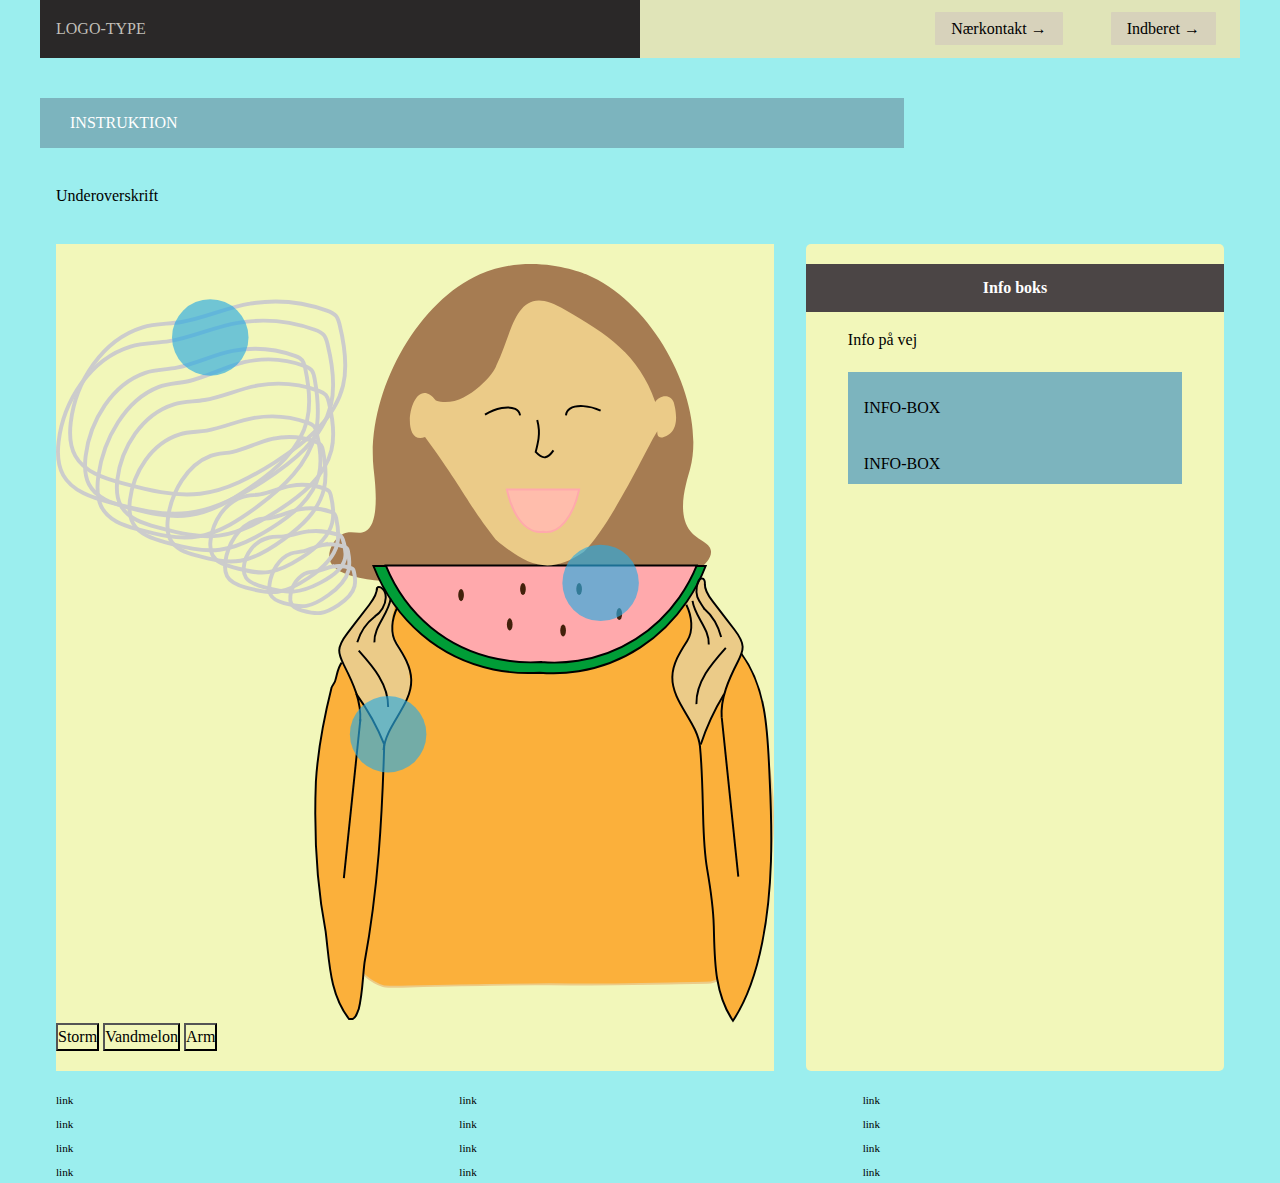
<file: instruction.html>
<!DOCTYPE html>
<html lang="en">
  <head>
    <meta charset="UTF-8" />
    <meta http-equiv="X-UA-Compatible" content="IE=edge" />
    <meta name="viewport" content="width=device-width, initial-scale=1.0" />
    <link rel="stylesheet" href="css/reset.css" />
    <link rel="stylesheet" href="css/custom.css" />
    <link rel="stylesheet" href="css/fonts.css" />
    <link rel="stylesheet" href="css/general.css" />
    <link rel="stylesheet" href="css/layout.css" />
    <link rel="stylesheet" href="css/burger.css" />
    <link rel="stylesheet" href="css/cards.css" />
    <link rel="stylesheet" href="css/infographic.css" />
    <link rel="icon" type="image/png" href="img/fav.png" />
    <title>Emergency Site</title>
  </head>
  <body id="instruction">
    <header>
      <nav>
        <div id="logotype-wrapper" class="logo">
          <a href="index.html"> LOGO-TYPE </a>
        </div>
        <ul class="menu">
          <li><a class="menuItem" href="instruction.html">Nærkontakt </a></li>
          <li><a class="menuItem" href="register.html">Indberet</a></li>
        </ul>
        <button class="burger">
          <span class="line"></span>
          <span class="line"></span>
          <span class="line"></span>
        </button>
      </nav>
    </header>

    <main>
      <h1>INSTRUKTION</h1>
      <p>Underoverskrift</p>
      <section class="info-graphic">
        <svg xmlns="http://www.w3.org/2000/svg" viewBox="0 0 368.93 389.75">
          <defs>
            <style>
              .cls-1 {
                fill: #a67c52;
              }

              .cls-2 {
                fill: #009d37;
              }

              .cls-2,
              .cls-3,
              .cls-4,
              .cls-5,
              .cls-6,
              .cls-7,
              .cls-8 {
                stroke-miterlimit: 10;
              }

              .cls-2,
              .cls-5,
              .cls-7,
              .cls-8 {
                stroke: #000;
              }

              .cls-9 {
                fill: #ebcb88;
              }

              .cls-3 {
                stroke: #ebcb88;
              }

              .cls-3,
              .cls-7 {
                fill: #fbb03b;
              }

              .cls-4 {
                stroke: #ccc;
                stroke-width: 2px;
              }

              .cls-4,
              .cls-5 {
                fill: none;
              }

              .cls-6 {
                fill: #ffbdac;
                stroke: #ffa9ac;
              }

              .cls-10 {
                fill: #29abe2;
                opacity: 0.65;
              }

              .cls-11 {
                fill: #42210b;
              }

              .cls-8 {
                fill: #ffa9ac;
              }
            </style>
          </defs>
          <g id="Lag_1" data-name="Lag 1">
            <path
              class="cls-3"
              d="M367.55,267.04c4.84,45.5-11.14,98.15-31.14,102.18-.42.08-7.4.21-21.36.46-14.23.25-21.35.38-27.93.46-20.58.24-21.45-.13-41.1,0-19.55.13-45.98.68-57.33.92-18.78.39-19.08.48-20.6,0-25.94-8.16-36.76-64.19-32.66-104.02,5.81-56.49,47.96-141.62,116.06-141.62,68.29,0,110.1,85.6,116.06,141.62Z"
            />
            <path
              class="cls-9"
              d="M164.99,239.92c.42.59.83,1.18,1.22,1.79.18.27,1.06,1.32.96,1.59l2.95.4c-.17-2.41,1.13-4.64,2.25-6.69s2.33-3.85,3.5-5.78,2.13-3.86,2.94-5.94c.74-1.91,2.14-3.33,2.4-5.42.21-1.7-2.52-1.99-2.95-.4s-1.05,3.2-1.85,4.71l2.59,1.51c1.98-3.71,3.04-7.78,3.12-11.99.03-1.93-2.97-1.93-3,0-.06,3.68-.98,7.23-2.71,10.47-.91,1.7,1.68,3.22,2.59,1.51s1.65-3.53,2.16-5.42l-2.95-.4c-.11.92-.87,1.73-1.33,2.5-.55.92-.86,1.92-1.26,2.91-.85,2.09-2.06,4.01-3.26,5.91s-2.39,3.84-3.4,5.86-2.01,4.26-1.85,6.64c.12,1.73,2.34,1.99,2.95.4.73-1.91-1.46-4.24-2.49-5.69-1.11-1.56-3.71-.07-2.59,1.51h0Z"
            />
            <path
              class="cls-9"
              d="M327.41,237.06c.12.13.23.26.34.39-.09-.11-.08-.11,0,0,.05.07.1.14.15.21.19.28.37.58.52.88.08.15.15.31.23.46.06.13.06.13,0,0,.03.08.06.16.1.24.13.34.25.69.35,1.05s.18.68.25,1.02c.04.17.07.34.1.52.01.09.03.17.04.26,0,.03.05.31.02.13s.01.1.02.13c.01.09.02.17.03.26.02.17.04.35.05.53.03.37.05.74.07,1.11.03.78.67,1.54,1.5,1.5.89-.04,1.41-.66,1.5-1.5,0-.05.08-.63.04-.32.02-.14.04-.29.07-.43.06-.34.12-.67.19-1,.14-.64.31-1.28.52-1.9.42-1.3.8-2.16,1.53-3.44.39-.68.18-1.67-.54-2.05s-1.64-.19-2.05.54c-1.51,2.66-2.41,5.57-2.75,8.61h3c-.14-3.34-.83-6.75-3.13-9.31-.53-.59-1.59-.57-2.12,0-.57.63-.56,1.5,0,2.12h0Z"
            />
            <path
              class="cls-9"
              d="M167.18,170.52s.08-.05.11-.07c.13-.09.27-.19.38-.3s.21-.25.3-.38c.03-.04.05-.07.07-.11.07-.14.14-.3.19-.45,0-.02.01-.03.02-.05,0-.01,0-.03.01-.04l.05-.4c0-.21-.04-.4-.13-.58-.06-.19-.16-.35-.31-.48-.02-.02-.03-.03-.05-.05-.03-.03-.06-.07-.09-.11l.23.3c-.07-.09-.12-.18-.16-.28l.15.36c-.04-.11-.08-.22-.09-.34l.05.4c0-.06-.01-.12-.01-.19,0-.21-.04-.4-.13-.58-.06-.19-.16-.35-.31-.48-.14-.15-.3-.25-.48-.31-.18-.09-.37-.14-.58-.13l-.4.05c-.25.07-.47.2-.66.39l-.23.3c-.14.23-.2.49-.2.76,0,.05,0,.09,0,.14.02.17.04.35.07.51.03.16.09.3.16.45s.12.29.21.41c.09.14.2.27.31.4.03.04.07.08.1.11l-.39-1.46s-.02.08-.04.13l.15-.36c-.03.06-.06.12-.1.17l.23-.3c-.04.05-.09.1-.14.14l.3-.23s-.07.05-.11.07c-.17.09-.32.22-.42.39-.13.14-.22.31-.27.51-.06.2-.07.4-.03.6,0,.2.07.39.18.56l.23.3c.19.19.41.31.66.39l.4.05c.27,0,.52-.07.76-.2h0Z"
            />
            <path
              class="cls-9"
              d="M323.59,165.46c.57,5.9,3.36,10.14,6.82,14.79,2.21,2.96,4.43,5.92,6.64,8.88,1.4,1.87,5.22,5.5,5.45,7.77s-3.21,6.4-4.17,8.49c-1.29,2.82-2.34,5.73-3.46,8.62-1.05,2.71-2.5,4.92-3.89,7.43s-1.8,5.79-3.5,7.99l7.85,1.01c-3.32-4.31-5.69-8.87-7.13-14.12-1.71-6.22-11.11-3.6-9.64,2.66.16.69.33,1.38.49,2.07l9.64-2.66c-1.46-3.94-2.63-7.21-.54-11.19,1.52-2.89,3.18-5.46,4.31-8.55l-9.64-2.66-.29,1.07c-1.33,5,4.72,8.12,8.36,4.86,4.59-4.1,5.24-10.74,5.41-16.75.15-5.22.17-12.7-5.17-15.46-4.96-2.56-10.13,3.67-6.06,7.85,4.53,4.65,8.54,13.66,8.37,20.12-.19,7.09-4.4,13.77-6.58,20.38h9.64c-1.04-5.59-.18-10.89,2.01-16.1,2.48-5.93-7.19-8.51-9.64-2.66-2.9,6.93-3.37,14.07-2.01,21.41.96,5.18,8.22,4.31,9.64,0,2.87-8.69,7.83-16.84,6.76-26.32-.92-8.15-5.36-18-11.12-23.9l-6.06,7.85c-.46-1.02-.5-.88-.11.42l.23,2.1c.16,2.01.16,4.03,0,6.03-.24,3.22-.34,6.12-2.39,7.96l8.36,4.86.29-1.07c1.69-6.31-7.45-8.61-9.64-2.66-1.48,4.01-4.47,7.24-5.51,11.46-1.15,4.67.12,9.2,1.74,13.59,2.21,5.97,11.14,3.7,9.64-2.66-.16-.69-.33-1.38-.49-2.07l-9.64,2.66c1.66,6.03,4.32,11.54,8.14,16.51,1.71,2.22,5.65,3.86,7.85,1.01,1.98-2.56,2.89-4.98,4.11-7.97,1.11-2.71,2.95-5.04,4.17-7.71,1.55-3.4,2.62-6.98,4.14-10.39,1.36-3.05,3.38-5.81,4.6-8.92,2.82-7.19-1.77-11.91-5.89-17.43-2.21-2.96-4.43-5.92-6.64-8.88s-5.1-6.08-5.45-9.74c-.62-6.35-10.62-6.41-10,0h0Z"
            />
            <path
              class="cls-9"
              d="M173.53,173.78l-.94-2.35c-1.44-3.61-7.03-5.43-9.14-1.19-1.87,3.75-4,7.24-6.67,10.47l8.36,4.86c1.33-1.38,1.49-1.82.47-1.32l-4.86-1.29c2.38,1.94,4.5,3.44,7.83,1.88,3.73-1.75,5.26-5.61,5.43-9.49.25-5.84-8.11-6.51-9.82-1.33-2.05,6.21-2.1,13.58-.04,19.83.97,2.94,2.49,5.39,4.05,8.04,1.68,2.85,2.6,5.74,4.95,8.15l1.01-7.85c-5.62,2.5-1.84,8.62-2.77,12.95-1.28,6.01-5.01,11.94-7.99,17.25h8.63c-1.05-2.05.32-4.44.86-6.42.59-2.14,1.03-4.3,1.18-6.52.29-4.26-.41-8.51-1.13-12.7s-1.23-8.13-2.79-11.9c-.85-2.06-1.97-3.83-3.31-5.6-1.05-1.4-3.03-2.88-3.39-4.63-.99-4.9-8.49-4.64-9.64,0-.4,1.62-3.31,3.79-4.35,5.3-1.55,2.26-3.21,4.71-3.46,7.52-.41,4.72,2.7,9.95,5.56,13.46,2.45,3,7.44,1.15,8.36-2.21.83-3.01,1.65-6.02,2.48-9.04l-9.14,1.19c1.51,2.1,2.37,3.55,2.27,6.23s-.2,5.28.11,8.01l7.52-4.32c-1.8-1.31-2.75-3.01-3.62-5-2.31-5.26-10.64-1.49-9.14,3.85,2.26,8.04,6.43,15.17,11.04,22.04,3.57,5.31,12.24.31,8.63-5.05-4.15-6.17-8-12.4-10.03-19.65l-9.14,3.85c1.6,3.65,4.02,6.26,7.21,8.59,2.91,2.12,7.94-.69,7.52-4.32-.84-7.27.81-12.95-3.75-19.29-2.42-3.36-7.92-3.23-9.14,1.19-.83,3.01-1.65,6.02-2.48,9.04l8.36-2.21c-6.03-7.39,3.18-10,4.81-16.55h-9.64c.83,4.1,4.41,6.36,6.39,9.87,2.3,4.07,2.73,9.6,3.43,14.15.83,5.47.02,9.66-1.27,14.92-.98,4.02-.85,7.5,1.04,11.21,1.72,3.36,6.87,3.15,8.63,0,2.82-5.02,5.51-10.18,7.63-15.53.94-2.36,1.65-4.75,1.92-7.28.14-1.36.15-2.63-.02-3.98-.07-.53-.18-3.81-.7-2.52l-2.3,2.99.64-.28c3.03-1.35,3.05-5.76,1.01-7.85-1.44-1.47-1.98-3.67-2.97-5.44-1.19-2.12-2.65-4.01-3.46-6.33-1.61-4.61-1.47-9.94.04-14.52l-9.82-1.33,2.5.22,2.99,2.3c-5.18-7.12-11.58-1.03-14,5.05-1.83,4.58,5.26,8.62,8.36,4.86s5.98-7.98,8.23-12.5l-9.14-1.19.94,2.35c2.35,5.91,12.02,3.33,9.64-2.66h0Z"
            />
            <path
              class="cls-1"
              d="M163.18,105.26c-3.97-37.41,21.26-85.18,54.62-99.93,26.19-11.58,52.8-.77,54.62,0,36.94,15.65,61.87,67.89,53.43,99.93-1.66,6.32-7.5,22.75.27,32.21,4.03,4.91,9.8,5.61,10.41,9.84.99,6.77-12.49,13.98-15.43,15.55-33.27,17.79-78.71,8.73-154.35,0-7.45-.86-23.95-2.73-26.12-10.77-1.14-4.23,1.65-10.26,5.94-12.87,4.71-2.87,8.59,0,12.22-1.75,8.16-3.92,5.03-26.3,4.4-32.21Z"
            />
            <path
              class="cls-2"
              d="M248.47,209.99c7.16.67,29.27,1.77,51.8-12.97,21.8-14.26,30.79-34.73,33.56-41.85h-170.72c3.25,8.23,10.33,22.86,24.8,35.22,24.81,21.18,53.15,20.12,60.56,19.6Z"
            />
            <path
              class="cls-8"
              d="M249.35,204.51c6.7.61,27.4,1.6,48.49-11.74,20.41-12.91,28.83-31.44,31.42-37.89h-159.83c3.04,7.45,9.67,20.7,23.22,31.88,23.23,19.18,49.76,18.21,56.7,17.74Z"
            />
            <path
              class="cls-9"
              d="M317.34,70.89c-2.2-4.69-7.69-3.02-9.42,0-8.37-24.17-24.79-34.98-46.42-47.32-25.7-15.98-26.41,11.26-35.25,28.54-.82,4.12-16.99,22.97-31.06,18.03-12.49-16.16-19.8,24.09-5.58,18.78,19.97,27.19,22.54,35.25,36.3,52.58,16.06,13.84,27.81,18.61,45.37,6.38,14.33-14.23,33.27-55.42,37.69-61.96-.05.83-.02,2.23.85,2.87,1.53,1.14,4.68-.76,6.01-1.97,4.92-4.45,1.92-14.61,1.52-15.92Z"
            />
            <path
              class="cls-6"
              d="M250.24,137.61c1.56.27,6.37.7,11.26-5.14,4.74-5.65,6.7-13.76,7.3-16.59h-37.13c.71,3.26,2.25,9.06,5.39,13.96,5.4,8.39,11.56,7.97,13.17,7.77Z"
            />
            <path
              class="cls-5"
              d="M220.43,77.41c5.62-3.59,12.18-4.57,15.53-2.92.61.3,2.09,1.16,2.5,3.26"
            />
            <path
              class="cls-5"
              d="M279.84,75.34c-6-2.82-12.61-3.01-15.72-1.03-.57.36-1.92,1.37-2.08,3.44"
            />
            <path
              class="cls-5"
              d="M247.27,80.16c1.09,4.16.99,7.37.67,9.57-.36,2.54-1.46,6.85-1.46,6.85,2.32,2.55,3.9,2.93,4.95,2.72,2.1-.42,4.17-3.55,4.17-3.55"
            />
            <ellipse
              class="cls-11"
              cx="208.14"
              cy="170.11"
              rx="1.46"
              ry="3.13"
            />
            <ellipse
              class="cls-11"
              cx="233.14"
              cy="185.21"
              rx="1.46"
              ry="3.13"
            />
            <ellipse
              class="cls-11"
              cx="239.93"
              cy="166.98"
              rx="1.46"
              ry="3.13"
            />
            <ellipse
              class="cls-11"
              cx="260.57"
              cy="188.33"
              rx="1.46"
              ry="3.13"
            />
            <ellipse
              class="cls-11"
              cx="268.8"
              cy="166.98"
              rx="1.46"
              ry="3.13"
            />
            <ellipse
              class="cls-11"
              cx="289.43"
              cy="179.85"
              rx="1.46"
              ry="3.13"
            />
            <path
              class="cls-4"
              d="M99.61,20.35c13.21-2.22,26.98-.97,39.58,3.58,1.7.62,3.46,1.34,4.63,2.72,1.08,1.28,1.52,2.96,1.92,4.58,2.5,10.24,4.25,21.02,1.75,31.27-4.27,17.51-19.83,29.71-35.04,39.38-11.81,7.5-24.45,14.51-38.34,16.17-13.49,1.61-27.01-1.94-40.13-5.46-9.22-2.47-19.41-5.67-24.06-14-2.85-5.1-3.04-11.28-2.35-17.09,2.47-20.9,16.1-42.49,36.95-48.95,6.52-2.02,13.27-1.6,19.94-2.75,11.98-2.08,23.13-7.43,35.16-9.45Z"
            />
            <path
              class="cls-4"
              d="M93.38,30.22c13.21-2.22,26.98-.97,39.58,3.58,1.7.62,3.46,1.34,4.63,2.72,1.08,1.28,1.52,2.96,1.92,4.58,2.5,10.24,4.25,21.02,1.75,31.27-4.27,17.51-19.83,29.71-35.04,39.38-11.81,7.5-24.45,14.51-38.34,16.17-13.49,1.61-27.01-1.94-40.13-5.46-9.22-2.47-19.41-5.67-24.06-14-2.85-5.1-3.04-11.28-2.35-17.09,2.47-20.9,16.1-42.49,36.95-48.95,6.52-2.02,13.27-1.6,19.94-2.75,11.98-2.08,23.13-7.43,35.16-9.45Z"
            />
            <path
              class="cls-4"
              d="M103.92,62.38c10.38-1.76,21.21-.8,31.11,2.79,1.34.48,2.72,1.06,3.63,2.15.85,1.01,1.2,2.33,1.51,3.62,1.96,8.08,3.32,16.6,1.35,24.69-3.38,13.83-15.61,23.48-27.58,31.13-9.29,5.94-19.23,11.48-30.15,12.81-10.6,1.29-21.22-1.5-31.53-4.27-7.25-1.94-15.25-4.46-18.9-11.03-2.24-4.03-2.38-8.91-1.83-13.49,1.96-16.5,12.69-33.57,29.09-38.69,5.12-1.6,10.43-1.28,15.67-2.19,9.42-1.65,18.19-5.89,27.64-7.5Z"
            />
            <path
              class="cls-4"
              d="M101.87,79.05c9.17-1.54,18.73-.67,27.48,2.49,1.18.43,2.4.93,3.21,1.89.75.89,1.06,2.05,1.33,3.18,1.74,7.1,2.95,14.58,1.22,21.68-2.96,12.15-13.76,20.6-24.32,27.31-8.2,5.2-16.97,10.06-26.61,11.21-9.36,1.12-18.75-1.35-27.86-3.79-6.4-1.72-13.47-3.93-16.71-9.72-1.98-3.54-2.11-7.82-1.64-11.85,1.71-14.49,11.17-29.46,25.64-33.94,4.52-1.4,9.21-1.11,13.84-1.91,8.32-1.44,16.06-5.15,24.41-6.55Z"
            />
            <path
              class="cls-4"
              d="M111.1,89.87c7.57-1.65,15.4-1.11,22.5,1.56.96.36,1.95.79,2.59,1.65.59.79.82,1.85,1.01,2.88,1.24,6.47,2.04,13.3.43,19.86-2.75,11.22-11.84,19.27-20.69,25.69-6.87,4.99-14.2,9.67-22.14,10.98-7.72,1.27-15.36-.74-22.77-2.75-5.21-1.41-10.96-3.26-13.46-8.48-1.53-3.2-1.53-7.12-1.03-10.83,1.79-13.34,9.94-27.33,21.94-31.81,3.75-1.4,7.59-1.26,11.41-2.11,6.87-1.54,13.32-5.15,20.21-6.65Z"
            />
            <path
              class="cls-4"
              d="M96.65,50.45c10.54-2.43,21.42-1.73,31.27,2.01,1.33.51,2.7,1.11,3.58,2.33.82,1.13,1.12,2.64,1.38,4.1,1.66,9.22,2.71,18.95.41,28.32-3.94,16.03-16.65,27.59-29.01,36.84-9.6,7.18-19.84,13.93-30.9,15.87-10.75,1.89-21.35-.91-31.64-3.7-7.24-1.96-15.21-4.54-18.64-11.96-2.1-4.54-2.06-10.14-1.33-15.44,2.61-19.04,14.09-39.07,30.82-45.58,5.23-2.04,10.57-1.87,15.89-3.12,9.56-2.26,18.57-7.47,28.17-9.68Z"
            />
            <path
              class="cls-4"
              d="M90.73,44.67c10.74-2.08,21.9-1.2,32.06,2.55,1.37.51,2.79,1.11,3.72,2.28.86,1.08,1.2,2.52,1.5,3.92,1.89,8.78,3.17,18.03,1,26.87-3.7,15.12-16.48,25.83-28.95,34.35-9.68,6.61-20.03,12.81-31.32,14.42-10.97,1.57-21.88-1.31-32.48-4.16-7.45-2-15.67-4.62-19.33-11.73-2.24-4.35-2.31-9.66-1.68-14.67,2.28-18.01,13.63-36.77,30.63-42.6,5.31-1.82,10.79-1.55,16.21-2.63,9.75-1.95,18.86-6.7,28.65-8.6Z"
            />
            <path
              class="cls-4"
              d="M125.11,126.06c5.42-1.04,11.06-.59,16.19,1.3.69.26,1.41.56,1.88,1.15.43.55.61,1.27.76,1.97.96,4.41,1.61,9.06.53,13.5-1.86,7.59-8.3,12.96-14.6,17.23-4.88,3.31-10.1,6.42-15.81,7.22-5.54.78-11.05-.67-16.41-2.11-3.76-1.01-7.92-2.33-9.77-5.9-1.14-2.19-1.18-4.86-.86-7.37,1.14-9.04,6.85-18.46,15.44-21.37,2.68-.91,5.45-.77,8.18-1.31,4.92-.97,9.52-3.35,14.46-4.3Z"
            />
            <path
              class="cls-4"
              d="M120.62,113.99c5.9-1.03,12.05-.49,17.66,1.55.76.28,1.54.6,2.06,1.23.48.58.67,1.34.85,2.07,1.1,4.64,1.86,9.52.72,14.17-1.94,7.95-8.91,13.51-15.72,17.92-5.28,3.43-10.94,6.62-17.14,7.41-6.02.76-12.05-.83-17.9-2.4-4.11-1.1-8.65-2.53-10.71-6.3-1.26-2.31-1.33-5.11-1.02-7.74,1.14-9.48,7.27-19.3,16.58-22.26,2.91-.93,5.93-.75,8.9-1.29,5.35-.96,10.34-3.41,15.71-4.35Z"
            />
            <path
              class="cls-4"
              d="M129.99,137.39c4.9-.52,10.06.07,14.83,1.71.64.22,1.31.48,1.77.94.42.42.61.97.78,1.5,1.08,3.32,1.89,6.8,1.1,10.05-1.34,5.55-6.97,9.24-12.52,12.13-4.3,2.24-8.92,4.3-14.08,4.64-5.01.32-10.11-1.01-15.06-2.32-3.48-.93-7.33-2.1-9.18-4.84-1.14-1.68-1.3-3.66-1.12-5.51.62-6.66,5.4-13.39,13.09-15.16,2.4-.55,4.93-.32,7.4-.6,4.44-.49,8.53-2.05,12.99-2.53Z"
            />
            <path
              class="cls-4"
              d="M136.77,144.45c3.83-.81,7.8-.52,11.41.83.49.18.99.4,1.32.83.3.4.42.93.52,1.44.64,3.23,1.07,6.64.27,9.9-1.37,5.59-5.96,9.58-10.43,12.76-3.47,2.47-7.17,4.79-11.2,5.42-3.91.62-7.79-.41-11.55-1.42-2.65-.71-5.56-1.65-6.84-4.26-.78-1.6-.79-3.56-.55-5.4.88-6.65,4.98-13.6,11.05-15.81,1.9-.69,3.85-.61,5.78-1.03,3.48-.75,6.74-2.54,10.23-3.27Z"
            />
            <path
              class="cls-4"
              d="M142.23,155.46c3.11-.57,6.35-.3,9.3.78.4.15.81.32,1.08.65.25.31.35.72.44,1.11.57,2.49.95,5.11.34,7.61-1.04,4.27-4.73,7.28-8.33,9.67-2.79,1.85-5.78,3.59-9.06,4.02-3.18.42-6.35-.41-9.43-1.24-2.16-.58-4.55-1.34-5.63-3.36-.66-1.24-.69-2.74-.51-4.16.63-5.09,3.88-10.38,8.8-12,1.54-.51,3.13-.42,4.7-.72,2.82-.53,5.46-1.86,8.29-2.38Z"
            />
            <path
              class="cls-7"
              d="M352.11,200.16c13.65,18.38,13.57,42.85,14.61,64.7,1.33,28.02,1.68,56.35-3.87,83.98-2.81,14-7.02,28.02-15,40.01-9.75-14.25-9.4-32.16-9.86-48.7-.27-9.88-1.75-19.61-3.43-29.34s-1.85-19.35-2.1-29.08c-.29-11.26-.47-22.54-1.56-33.76"
            />
            <line
              class="cls-5"
              x1="350.59"
              y1="314.79"
              x2="342.1"
              y2="233.15"
            />
            <path
              class="cls-7"
              d="M146.78,204.82c-2.24,3.08-2.24,6.08-3.24,9.08,0,1-2,3-2,4-4,16-7,32-8,48-1,26,0,51,5,77,2,16,2,32,12,45h2c2-1,2-3,3-5,2-8,2-16,3-24,7-38,9-74,10.12-111.88"
            />
            <line
              class="cls-5"
              x1="147.91"
              y1="315.55"
              x2="156.4"
              y2="233.91"
            />
            <path
              class="cls-5"
              d="M156.3,234.98c.74-10.12-3.72-19.83-8.34-28.87-1.22-2.4-2.5-4.91-2.43-7.6.09-3.34,2.22-6.24,4.26-8.88,3.7-4.81,7.4-9.61,11.11-14.42,2.05-2.66,4.2-5.63,4.04-8.98"
            />
            <path
              class="cls-5"
              d="M164.87,167.55c-.17-2.17,1.78-1.71,2.9-.73,1.3,1.14,1.7,2.99,1.66,4.65-.09,3.78-2.5,7.8-5.74,9.73"
            />
            <path
              class="cls-5"
              d="M155.55,198.64c3.72,4.16,7.46,8.35,10.34,13.13s4.88,10.24,4.77,15.82"
            />
            <path
              class="cls-5"
              d="M168.28,249.72c1.22-13.01,14.49-22.95,14.26-36.01-.12-6.79-3.93-12.9-7.61-18.6-3.45-5.34-2.34-12.86.41-18.6"
            />
            <path
              class="cls-5"
              d="M163.84,181.12c-4.31,3.32-7.53,8.06-9.03,13.29"
            />
            <path
              class="cls-5"
              d="M171.95,171.97c-1.07,8-8.76,14.38-8.35,22.44"
            />
            <path
              class="cls-5"
              d="M330.95,248.28c-1.22-13.01-14.49-22.95-14.26-36.01.12-6.79,3.93-12.9,7.61-18.6,3.45-5.34,2.34-12.86-.41-18.6"
            />
            <path
              class="cls-5"
              d="M344.17,197.2c-3.72,4.16-7.46,8.35-10.34,13.13s-4.88,10.24-4.77,15.82"
            />
            <path
              class="cls-5"
              d="M342.05,233.15c-.74-10.12,3.72-19.83,8.34-28.87,1.22-2.4,2.5-4.91,2.43-7.6-.09-3.34-2.22-6.24-4.26-8.88-3.7-4.81-7.4-9.61-11.11-14.42-2.05-2.66-4.2-5.63-4.04-8.98"
            />
            <path
              class="cls-5"
              d="M327.07,173.05c1.07,8,8.76,14.38,8.35,22.44"
            />
            <path
              class="cls-5"
              d="M333.41,164.72c.14-1.32-.13-3.41-1.92-3.09-1.67.3-2.04,3.29-2.26,4.57-.87,5.09,1.55,7.02,3.91,11.04"
            />
            <path
              class="cls-5"
              d="M332.85,176.87c4.26,3.7,7.44,8.97,8.92,14.8"
            />
            <path
              class="cls-5"
              d="M168.66,246.89c-3.66-9.12-8.5-17.85-14.39-25.97"
            />
            <path
              class="cls-5"
              d="M331.29,246.87c3-9.06,7.04-17.78,12.03-25.92"
            />
          </g>
          <g id="Hotspots">
            <circle class="cls-10 circle_top" cx="79.26" cy="37.73" r="19.65" />

            <circle
              class="cls-10 circle_mid"
              cx="279.84"
              cy="163.85"
              r="19.65"
            />
            <circle
              class="cls-10 circle_bottom"
              cx="170.66"
              cy="241.62"
              r="19.65"
            />
          </g>
        </svg>
        <button id="cirkel_top">Storm</button>
        <button id="cirkel_midte">Vandmelon</button>
        <button id="cirkel_nede">Arm</button>
      </section>
      <section class="info-text">
        <h2>Info boks</h2>
        <article>
          <p class="placeholder">Info på vej</p>
        </article>
        <aside id="efficiency" class="info-box">INFO-BOX</aside>
        <aside id="requirement" class="info-box">INFO-BOX</aside>
      </section>
    </main>

    <footer>
      <nav class="some">
        <ul>
          <li><a href="">link</a></li>
          <li><a href="">link</a></li>
          <li><a href="">link</a></li>
          <li><a href="">link</a></li>
        </ul>
      </nav>
      <nav class="another">
        <ul>
          <li><a href="">link</a></li>
          <li><a href="">link</a></li>
          <li><a href="">link</a></li>
          <li><a href="">link</a></li>
        </ul>
      </nav>
      <nav class="yetanother">
        <ul>
          <li><a href="">link</a></li>
          <li><a href="">link</a></li>
          <li><a href="">link</a></li>
          <li><a href="">link</a></li>
        </ul>
      </nav>
    </footer>

    <script src="js/burger.js"></script>
    <script src="js/instruction.js"></script>
  </body>
</html>
</file>
<file: css/custom.css>
:root {
  /* Colours */
  --color-bg: #9beeee; /* page background /*

  /* Header */
  --color-head-bg: #7cb4be;

  /* Logotype */
  --color-logotype-bg: #2a2828;
  --color-text-logotype: #c1bfb8;
  --font-logotype-size: 1rem;

  /* Global menu */
  --color-menu-bg: #e0e4b8;
  /* Links */
  --color-link-bg: #d7d2bb;
  --color-link-hover: #fff; /* used */
  --color-link-active: #99958f; /* used */
  --border-radius-links: 1px;

  /* Headlines og rubrik */
  --font-h1-size: 1rem;
  --font-sub1-size: 1rem;
  --font-h2-size: 1rem;
  --font-h3-size: 1rem;
  --color-headline-bg: #4b4545;
  --color-headline-text-page: #ffffff;

  /* Tekst */
  --color-text: #000;
  --color-text-inverted: #ffffff;

  /*  Marginer */
  --margin-head-bottom: 5px;

  /* Borders */
  --border-radius: 5px;

  /* Cards */
  --color-card-bg: #d8c7c7;
  --color-cta-card-bg: #d5d2d0;
  /* news-cards */
  --color-news-bg: #dbdad4;
  --color-news-bg-inverted: #585a5e;
  --color-cta-newscard-bg: #787473;
  --color-cta-newscard-bg-inverted: #7b7d83;

  /* Fonts */
  --font-family-sans: ui-sans-serif;
  /* --font-weight-light: 300;
  --font-weight-regular: 400;
  --font-weight-medium: 500;
  --font-weight-bold: 700; */

  /* Text sizes */
  --logotype-size: 1rem;
  --headline1-size: 2rem;
  --headline2-size: 1rem;
  --headline3-size: 1rem;
  --bodytext-size: 1rem;
  --cta-text-size: 1rem;
  --followup-text-size: 1rem;
  --form-submit-size: 1rem;

  /* Infographics */
  --color-info-bg: #f2f7ba;
  --color-infobox-1-bg: #7cb4be;
  --color-infobox-2-bg: #7cb4be;
}
</file>
<file: css/fonts.css>
@font-face {
  font-family: "Rubik";
  src: url("../fonts/Rubik-VariableFont_wght.woff2") format("woff2-variations"),
    url("/fonts/Rubik-Regular.woff") format("woff");
  font-weight: 300 700;
  font-style: normal;
}
</file>
<file: css/general.css>
html {
  font-family: var(--font-family-sans);
  color: var(--color-text);
  background-color: var(--color-bg);
}

header {
  height: min-content;
}

#main-disclamer {
  height: 225px;
  background-color: var(--color-head-bg);
  display: flex;
  justify-content: flex-start;
  align-items: center;
  padding-left: 2rem;
  padding-bottom: 2%;
  margin-bottom: var(--margin-head-bottom);
}

#main-disclamer-content {
  display: flex;
  column-gap: 1rem;
}

main section {
  padding: 20px;
  border-radius: var(--border-radius);
}

h1 {
  font-size: var(--font-h1-size);
  font-weight: var(--font-weight-bold);
  color: var(--color-text-inverted);
  margin: 5px 0;
  line-height: 1.3rem;
  text-align: left;
}

#instruction h1,
#register h1 {
  margin: 40px 0 20px 0;
  padding: 15px 30px;
  background-color: var(--color-head-bg);
  font-size: var(--font-h2-size);
}

#instruction p {
  grid-column: 1/-1;
  margin-bottom: 20px;
  font-size: var(--font-h2-size);
  line-height: 1.5rem;
}

.sub {
  font-size: var(--font-sub1-size);
  font-weight: var(--font-weight-light);
  color: var(--color-text-inverted);
}

h2 {
  font-size: var(--headline2-size);
}

h3 {
  font-size: var(--headline3-size);
}

main>h1 {
  width: calc(80% - 6rem);
}

/* NAVIGATION STRUCTURES */
header>nav {
  height: 100%;
  background-color: var(--color-menu-bg);
}

nav ul {
  list-style: none;
}

a {
  font-family: var(--font-family-sans);
}

nav a {
  text-decoration: none;
  color: var(--color-text);
}

/* Måske skal du lave en ny regel for logotype-wrapper, når du har lavet din logotype */
#logotype-wrapper {
  background-color: var(--color-logotype-bg);
  display: flex;
  justify-content: flex-start;
  align-items: center;
  height: 3.6rem;
}

#logotype-wrapper>a {
  color: var(--color-text-logotype);
  font-size: var(--font-logotype-size);
  font-weight: var(--font-weight-medium);
  width: max-content;
  margin-left: 1rem;
}

/* Global menu */
header nav li a {
  margin: 1.5rem;
  background-color: var(--color-link-bg);
  color: var(--color-text);
  font-size: var(--followup-text-size);
  padding: 0.5rem 1rem;
  border-radius: var(--border-radius-links);
}

/* Pilen efter menu-tekst */
header>nav li>a:after {
  content: " \2192";
}

/* Global menu hover effekt - Lav den om til det, du synes */
nav a:hover {
  background-color: var(--color-link-hover);
}

nav a:active {
  background-color: var(--color-link-active);
}

/* FOOTER */
footer a {
  font-size: 0.7rem;
}
</file>
<file: css/layout.css>
/* LAYOUT FOR MAIN CONTENT */
body {
  display: grid;
  grid-template-rows: auto 1fr auto;
  height: 100vh;
  max-width: 1200px;
  margin: 0 auto;
}
main {
  display: grid;
  row-gap: 1rem;
}
main > *:not(:first-child) {
  margin: 0 1rem;
}
main {
  grid-template-rows: min-content min-content 1fr min-content;
}
#instruction main {
  grid-template-rows: min-content min-content min-content 1fr min-content;
}
/* LAYOUT FOR HEADER AND FOOTER */
footer {
  display: grid;
  gap: 10px;
}
header nav,
footer nav {
  display: flex;
  justify-content: space-between;
  align-items: center;
}
header nav > * {
  flex: 1;
}
nav ul {
  display: flex;
  justify-content: flex-end;
}
header ul {
  height: 100%;
  width: clamp(175px, 50%, 300px);
}
footer ul {
  flex-direction: column;
  padding-left: 1rem;
}

/* LAYOUT FOR SECTIONS */
#daily,
#breaking {
  display: grid;
}
#daily {
  grid-template-rows: repeat(2, minmax(200px, min-content));
  gap: 1rem;
}
#breaking {
  grid-template-rows: repeat(auto-fit, minmax(50px, min-content));
  gap: 0;
}

@media (width > 600px) {
  #frontpage > main {
    grid-template-columns: 6fr 3fr;
    grid-template-rows: auto 1fr auto;
  }
  #instruction > main,
  #register > main {
    grid-template-columns: 5fr 3fr;
    grid-template-rows: auto auto 1fr auto;
  }

  .qr {
    order: 1;
  }

  h1 {
    grid-column: 1 / -1;
  }
  footer {
    grid-template-columns: 1fr 1fr 1fr;
  }
}
</file>
<file: css/burger.css>
.burger {
  width: 30px;
  height: 20px;
  cursor: pointer;
}

.burger .line {
  display: block;
  width: 100%;
  height: 2px;
  background-color: #333333;
  margin-bottom: 5px;
  transition: 0.2s linear;
}
.burger {
  display: none;
}
@media screen and (width < 800px) {
  .menu {
    display: none;
  }
  .logo {
    flex: 0 0 50vw;
  }
  .burger {
    display: block;
    background-color: transparent;
    border: 0;
    flex: 0 0 auto;
    margin: 0 20px;
  }
  .burger.active .line:nth-child(1) {
    transform: rotate(45deg) translate(5px, 5px);
    transition: 0.2s linear;
  }
  .burger.active .line:nth-child(2) {
    opacity: 0;
    transition: 0.15s linear;
  }
  .burger.active .line:nth-child(3) {
    transform: rotate(-45deg) translate(5px, -5px);
    transition: 0.2s linear;
  }
  nav.active .menu {
    display: block;
    background-color: var(--color-menu-bg);
    position: absolute;
    top: 3.6rem;
    right: 0;
    width: clamp(200px, 50vw, 400px);
    z-index: 1;
    opacity: 0.8;
  }
  header > nav li > a:after {
    content: "";
  }
  nav.active .menu li {
    margin: 40px 20px;
    text-align: right;
  }
  nav.active .menu a {
    font-size: 24px;
  }
}
</file>
<file: css/cards.css>
.daily_card {
  background-color: var(--color-card-bg);
  display: grid;
  grid-template-columns: 3fr 5fr;
  gap: 10px;
  padding: 40px 0 40px 20px;
  border-radius: var(--border-radius);
  height: minmax(200px, min-content);
}
.daily_text {
  display: grid;
  grid-template-rows: repeat(3, min-content);
  gap: 10px;
}
.daily_text h2 {
  background-color: var(--color-headline-bg);
  color: var(--color-text-inverted);
  padding: calc(1.1rem / 1.5) 0 calc(1.1rem / 2) 1rem;
  margin: 0 0 0.5rem 0;
}
.daily_text p {
  padding-right: 2rem;
  margin: 0 0 1rem 0;
}
.daily_text .cta_btn {
  justify-self: left;
  width: 80%;
}
.daily_img {
  width: 100%;
  height: 100%;
  object-fit: cover;
}
.news_card {
  background-color: var(--color-news-bg);
  display: grid;
  grid-template-rows: repeat(min-content);
  gap: 0.4rem;
  padding: 1rem 0;
  height: minmax(300px, min-content);
}
.news_card:nth-child(2n) {
  background-color: var(--color-news-bg-inverted);
}
.news_card > * {
  padding: 0 1rem;
}
.news_card h3 {
  margin: 0.5rem 0 0 0;
}
.news_card p {
  margin: 0 0 1rem 0;
}
.news_card:first-child:before {
  content: "BREAKING NEWS";
  background-color: var(--color-headline-bg);
  color: var(--color-headline-text-page);
  font-size: var(--font-h3-size);
  font-weight: var(--font-weight-medium);
  text-align: center;
  line-height: 1rem;
  padding: calc(1.1rem / 1.5) 0 calc(1.1rem / 2) 0;
}
.news_card:first-child {
  border-radius: var(--border-radius) var(--border-radius) 0 0;
}
.news_card:last-child {
  border-radius: 0 0 var(--border-radius) var(--border-radius);
}

.news_card .cta_btn {
  justify-self: center;
}
.cta_btn {
  display: inline-block;
  padding: 0.4rem 1rem;
  background-color: var(--color-cta-card-bg);
  color: var(--color-text-inverted);
  text-decoration: none;
  width: max-content;
  border-radius: var(--border-radius);
}
.news_card .cta_btn {
  background-color: var(--color-cta-newscard-bg);
}
.news_card:nth-of-type(2n) .cta_btn {
  background-color: var(--color-cta-newscard-bg-inverted);
  color: var(--color-text);
}
.cta_btn:after {
  content: "\2192";
  margin-left: 1rem;
}
</file>
<file: css/infographic.css>
#head-txt {
  fill: rgb(54, 54, 54);
}
.info-graphic,
.info-text {
  background-color: var(--color-info-bg);
  padding: 20px 0;
}
.info-graphic {
  border-radius: 0;
  margin: 60px auto 80px auto;
}
.info-text h2 {
  line-height: 3rem;
  text-align: center;
  background-color: var(--color-headline-bg);
  color: var(--color-headline-text-page);
  margin-bottom: 1rem;
}
.info-text h3 {
  font-size: 0.8rem;
  line-height: 0.8rem;
  font-weight: 600;
  margin: 0;
  padding: 0;
}
.info-text > *:not(:first-child) {
  margin: 0 clamp(1rem, 10%, 7rem);
}
.info-text p {
  font-size: 0.8rem;
  line-height: 1.3;
  margin: 0 0 1.2rem 0;
  padding: 0;
}
.info-box {
  padding: 1.5rem 1rem 0.5rem 1rem;
  background-color: var(--color-infobox-1-bg);
}
.info-box:nth-of-type(2n) {
  background-color: var(--color-infobox-2-bg);
}

.my_scale {
  transform: scale(1.3);
  transition: 2s;
  transform-box: fill-box;
  transform-origin: 50% 50%;
  fill: rgb(57, 151, 246) !important;
}
</file>
